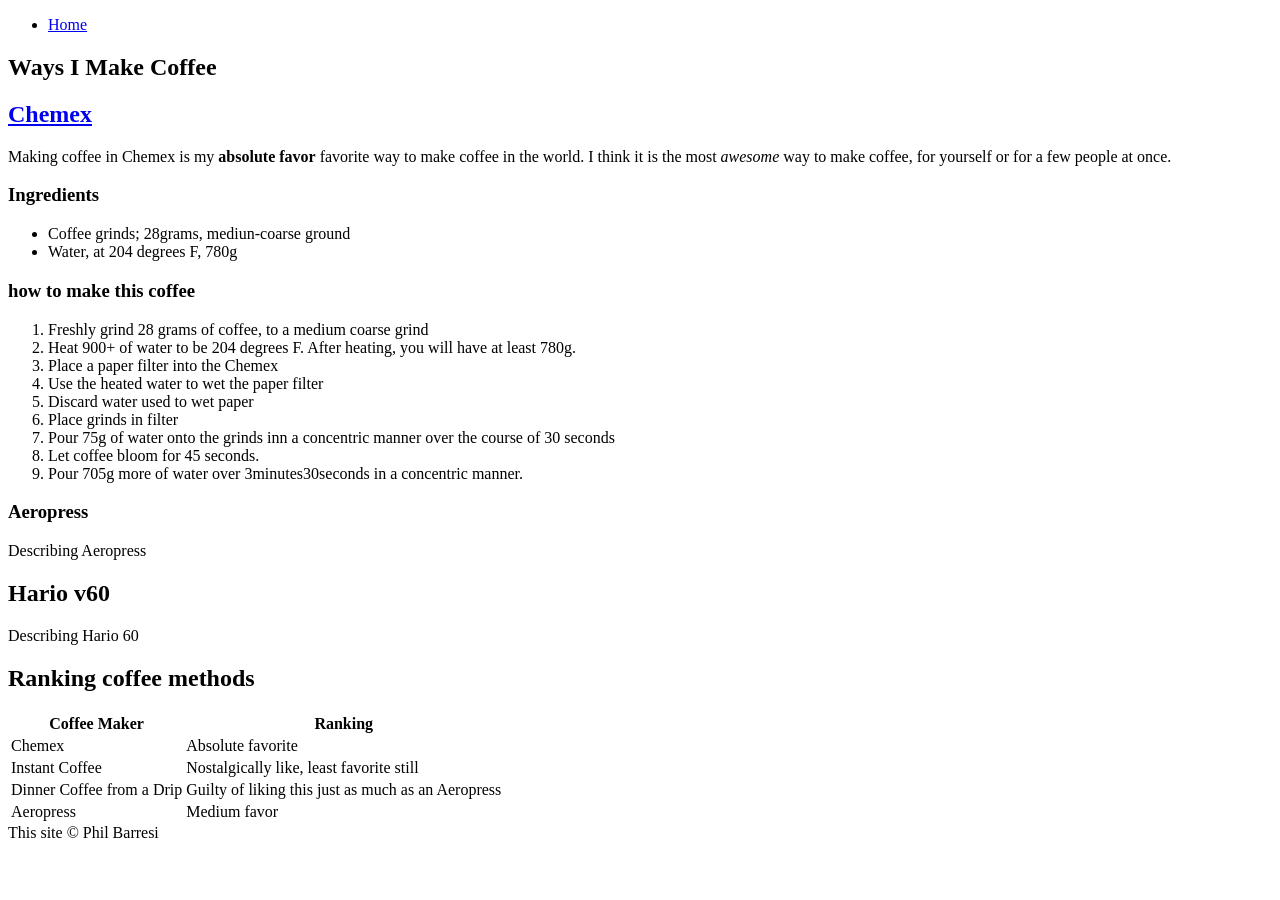
<file: index.html>
<!DOCTYPE html>
<html lang="en">

<head>
    <meta charset="utf-8">
    <title>Three ways to make coffee</title>
</head>

<body>
    <header>
        <nav>
            <ul>
                <li>
                    <a href="index.html" title="Home Page">Home</a>
                </li>
            </ul>
        </nav>
    </header>
    <main>
        <section>
            <h1>Ways I Make Coffee</h1>

            <article>
                <h2><a href="chemex.html" title="About the Chemex">Chemex</a></h2>
                <p>Making coffee in Chemex is my <strong>absolute favor</strong> favorite way to
                    make coffee in the world. I think it is the most <em>awesome</em> way to make
                    coffee,
                    for yourself or for a few people at once.</p>
                <h3>Ingredients</h3>
                <ul>
                    <li>Coffee grinds; 28grams, mediun-coarse ground</li>
                    <li>Water, at 204 degrees F, 780g</li>
                </ul>

                <h3>how to make this coffee</h3>
                <ol>
                    <li>Freshly grind 28 grams of coffee, to a medium coarse grind</li>
                    <li>Heat 900+ of water to be 204 degrees F. After heating, you will have
                        at least 780g. </li>
                    <li>Place a paper filter into the Chemex</li>
                    <li>Use the heated water to wet the paper filter</li>
                    <li>Discard water used to wet paper</li>
                    <li>Place grinds in filter</li>
                    <li>Pour 75g of water onto the grinds inn a concentric manner over the
                        course of 30 seconds </li>
                    <li>Let coffee bloom for 45 seconds.</li>
                    <li>Pour 705g more of water over 3minutes30seconds in a concentric manner.</li>
                </ol>
            </article>



            <article>
                <h3>Aeropress</h3>
                <p>Describing Aeropress</p>
            </article>

            <article>
                <h2>Hario v60</h2>
                <p>Describing Hario 60</p>
            </article>
        </section>


        <section>
            <h2>Ranking coffee methods</h2>
            <table>
                <thead>
                    <tr>
                        <th>
                            Coffee Maker
                        </th>
                        <th>
                            Ranking
                        </th>
                    </tr>
                </thead>
                <tbody>
                    <tr>
                        <td>Chemex</td>
                        <td>Absolute favorite</td>
                    </tr>
                    <tr>
                        <td>Instant Coffee</td>
                        <td>Nostalgically like, least favorite still</td>
                    </tr>
                    <tr>
                        <td>Dinner Coffee from a Drip</td>
                        <td>Guilty of liking this just as much as an Aeropress</td>
                    </tr>
                    <tr>
                        <td>Aeropress</td>
                        <td>Medium favor</td>
                    </tr>
                </tbody>
            </table>
        </section>


    </main>
    <footer>
        This site &copy; Phil Barresi
    </footer>
</body>

</html>
</file>
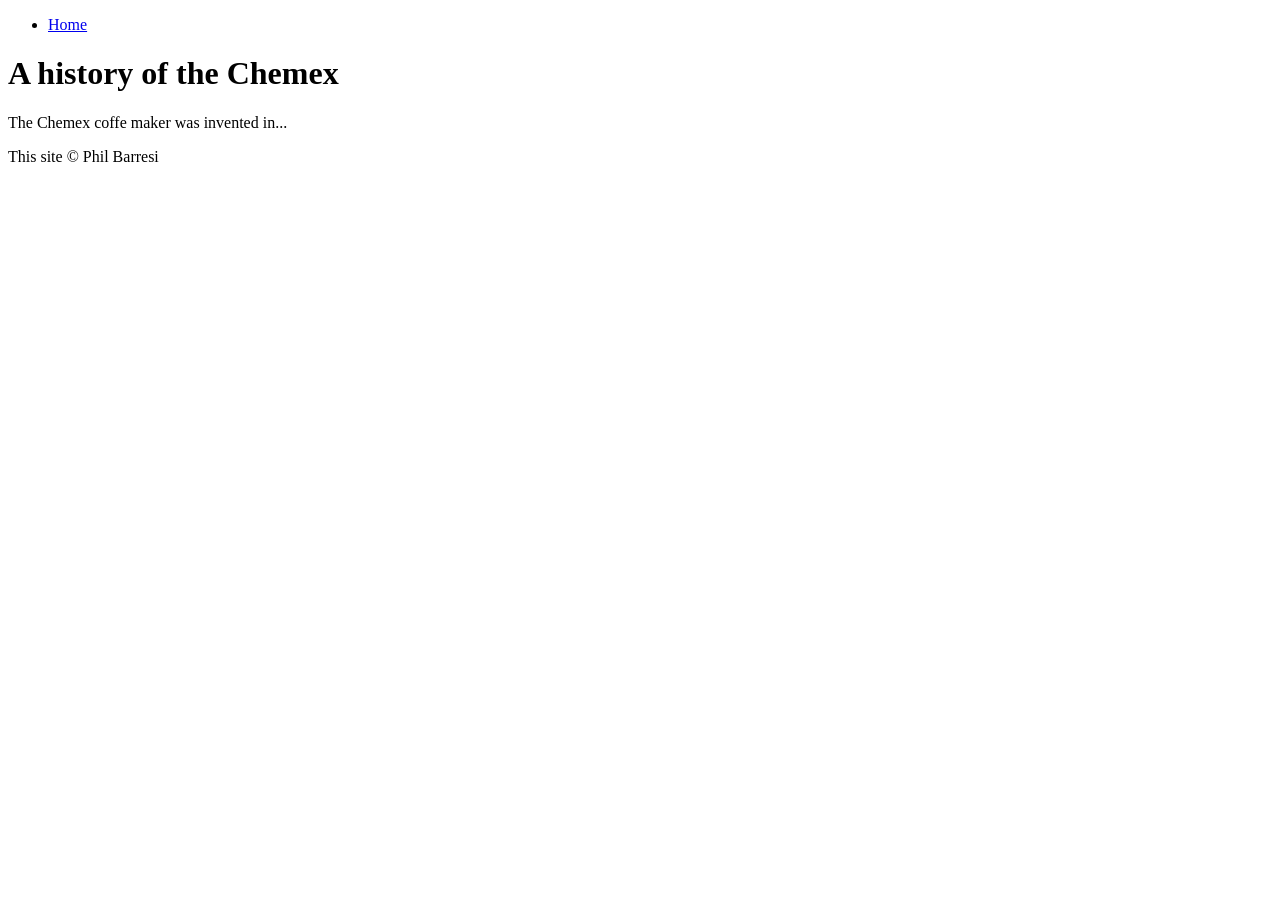
<file: chemex.html>
<!DOCTYPE html>
<html lang="en">

<head>
    <meta charset="utf-8">
    <title>Chemex Coffee</title>
</head>

<body>
    <header>
        <nav>
            <ul>
                <li>
                    <a href="index.html" title="Home Page">Home</a>
                </li>
            </ul>
        </nav>
    </header>
    <main>
        <h1>A history of the Chemex</h1>
        <p>The Chemex coffe maker was invented in...</p>
    </main>
    <footer>
        This site &copy; Phil Barresi
    </footer>
</body>

</html>
</file>
